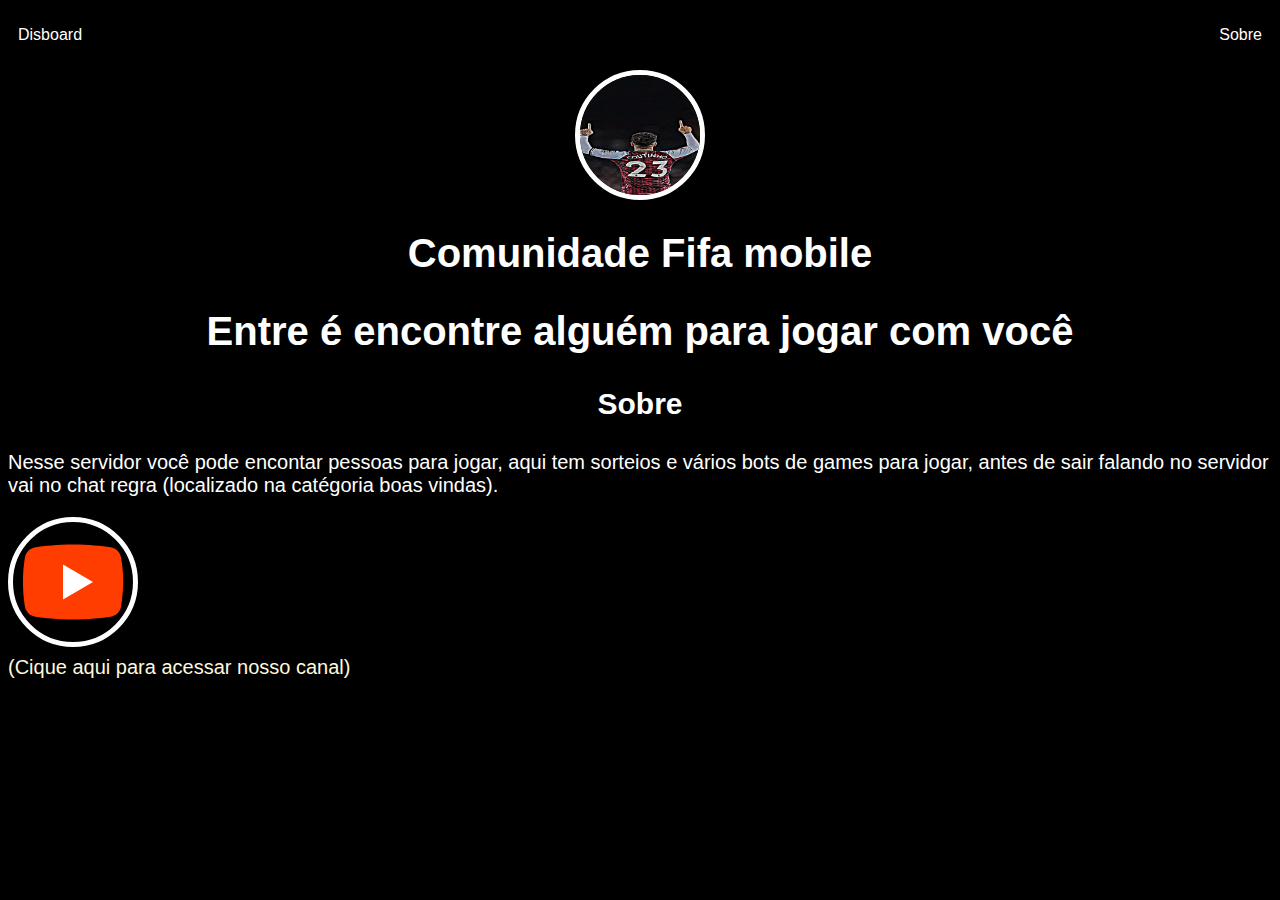
<file: aa/index.html>
<!DOCTYPE html>
<html lang="en">
<head>
    <meta charset="UTF-8">
    <meta http-equiv="X-UA-Compatible" content="IE=edge">
    <meta name="viewport" content="width=device-width, initial-scale=1.0">
    <link rel="stylesheet" href="estilo.css">
    <title>FIFA</title>
</head>
<body>
    <nav>
        <ul>
            <li>
                <a href="Disboard.html">Disboard</a>
                 
            </li>

            <li>
                <a href="sobre.html">Sobre</a>
            </li>
        </ul>
    </nav>
    <header>
        <div class="center"> 
            <img src="./img/coutinho.png">
        </div>
         <h1>Comunidade Fifa mobile</h1>
         <h2>Entre é encontre alguém para jogar com você</h2>
        </header>
        <main>
            <section>
                <h3>
                    Sobre
                </h3>
                <p>Nesse servidor você pode encontar pessoas para jogar, aqui tem sorteios e vários bots de games para jogar, antes de sair falando no servidor vai no chat regra (localizado na catégoria boas vindas). </p>
            </section>
        </main>
        <footer> 
            <a href="https://www.youtube.com/channel/UCn7yh2xqjpHZ_M73cj1X3Ig" target="_blank" rel="noopner noreferrer"> 
                <img src="./img/github.svg"></img>
                <p>(Cique aqui para acessar nosso canal)</p>
            </a>
        </footer>
</body>
</html>
</file>
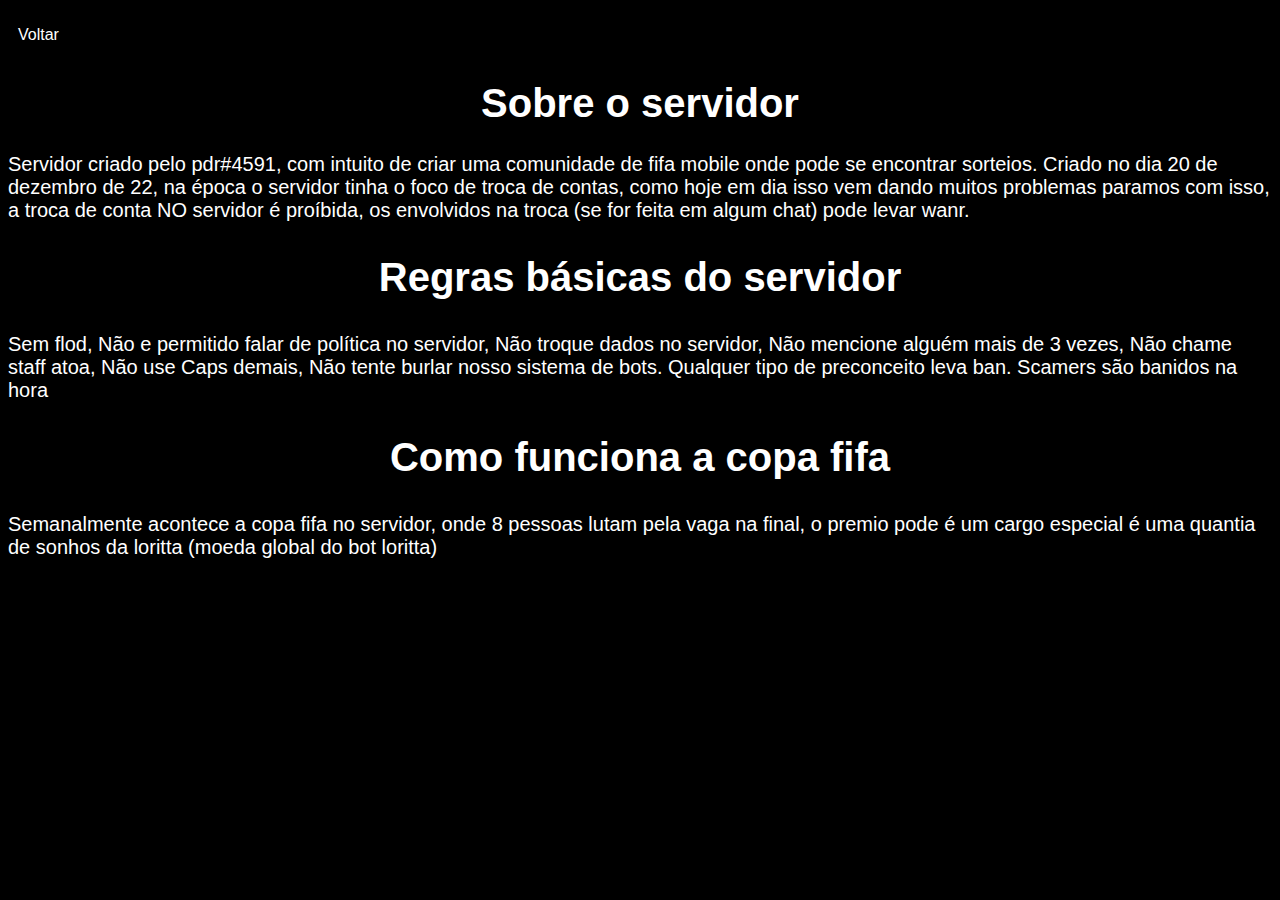
<file: aa/sobre.html>
<!DOCTYPE html>
<html lang="en">
<head>
    <meta charset="UTF-8">
    <meta http-equiv="X-UA-Compatible" content="IE=edge">
    <meta name="viewport" content="width=device-width, initial-scale=1.0">
    <link rel="stylesheet" href="estilo.css">
    <title>Document</title>
</head>
<body>
    <body>
        <nav>
            <ul>
                <li>
                    <a href="index.html">Voltar</a>
                     
                </li>

            </ul>
        </nav>
   
   
    <h1>
        Sobre o servidor
    </h1>
    <p>
        Servidor criado pelo pdr#4591, com intuito de criar uma comunidade de fifa mobile onde pode se encontrar sorteios.
        Criado no dia 20 de dezembro de 22, na época o servidor tinha o foco de troca de contas, como hoje em dia isso vem dando 
        muitos problemas paramos com isso, a troca de conta NO servidor é proíbida, os envolvidos na troca (se for feita em 
        algum chat) pode levar wanr.
        
    </p>
    <h2>
        Regras básicas do servidor
    </h2>
    <p> 
        Sem flod, Não e permitido falar de política no servidor, 
        Não troque dados no servidor, Não mencione alguém mais de 3 vezes,
        Não chame staff atoa, Não use Caps demais, Não tente burlar
        nosso sistema de bots.
        Qualquer tipo de preconceito leva ban.
        Scamers são banidos na hora
    </p>
    <h2>
        Como funciona a copa fifa
    </h2>
    <p>
        Semanalmente acontece a copa fifa no servidor, onde 8 pessoas lutam pela vaga na final, o premio pode é 
        um cargo especial é uma quantia de sonhos da loritta (moeda global do bot loritta)
    </p>

</body>
</html>
</file>
<file: aa/estilo.css>
body{
    color: white;
    background-color: black;
    font-family: Arial, Helvetica, sans-serif;
 }

 ul{
    display: flex ;
    justify-content: space-between;
    list-style-type: none;
    align-items: center;
    padding: 10px;
 }

 a{
    color: white;
    text-decoration: none;
 }

 img{
    width: 120px;
    height: 120px;
    border-radius: 50%;
    border: 5px solid white;
 }

 .center {
    text-align: center;
 }

 footer{
    display: flex;
    
 }

 footer p {
    color: cornsilk;
    margin-top: 5px;
 }

 body{
    color: white;
    background-color: black;
    font-family: Arial, Helvetica, sans-serif;
 }

 body h1{
   font-size: 40px;
   text-align: center;
 }

 body h2{
    font-size: 40px;
    text-align: center;
 }

body p{
    font-size: 20px;
}

body h3{
    font-size: 30px;
    text-align: center;
}
</file>
